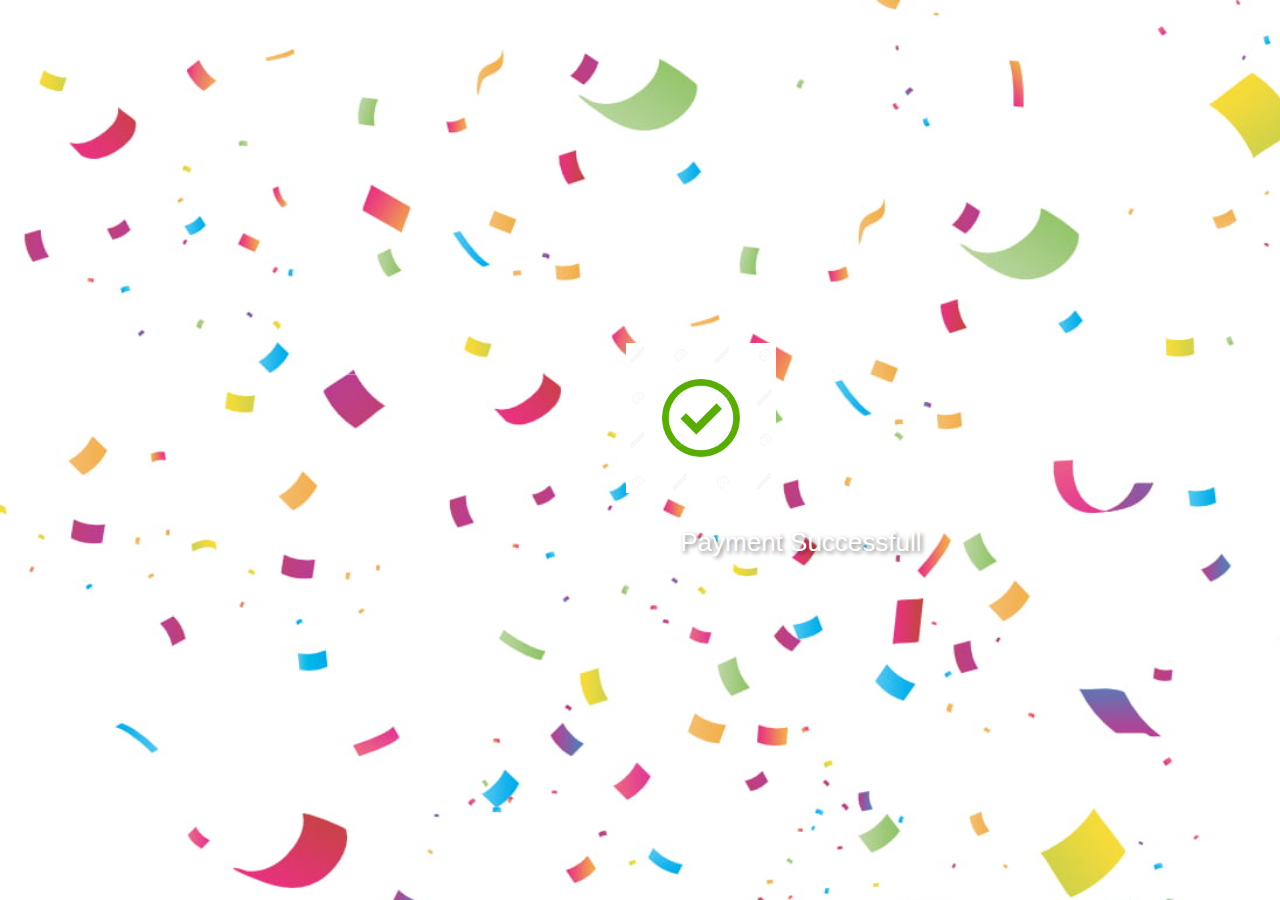
<file: webminds 2/payment.html>
<!DOCTYPE html>
<html lang="en">
<head>
    <meta charset="UTF-8">
    <meta name="viewport" content="width=device-width, initial-scale=1.0">
    <title>Success Page</title>
    <link rel="stylesheet" href="style.css"> <!-- Link to your CSS file -->
</head>
<body>
    <div class="containersuc">
        <div class="tick-mark">
            <img src="green_tick.png" alt="Green Tick Mark" width=" 100px">
        </div>
        <div class="caption2">
            <p>Payment Successfull</p>
        </div>
    </div>
</body>
</html>
</file>
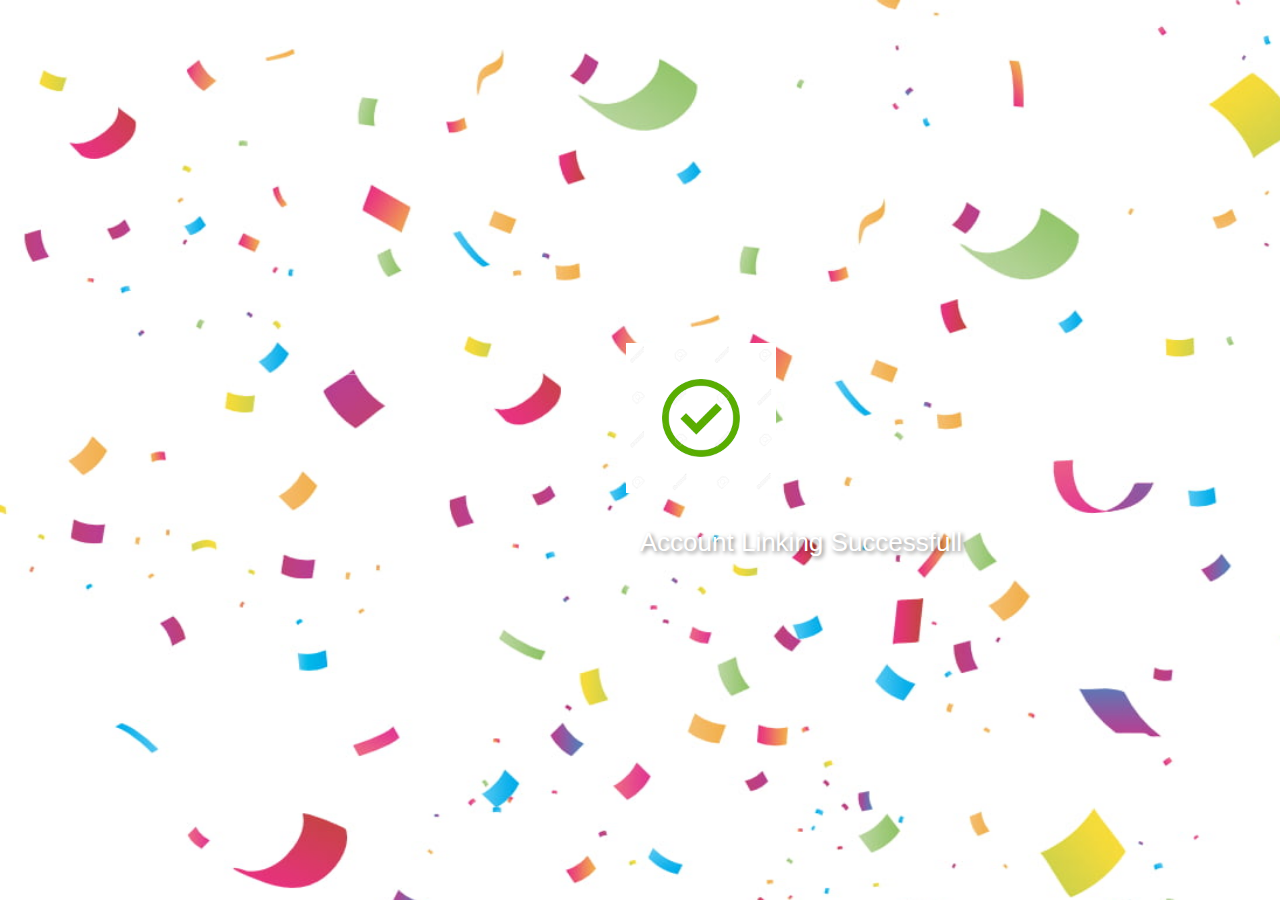
<file: webminds 2/success.html>
<!DOCTYPE html>
<html lang="en">
<head>
    <meta charset="UTF-8">
    <meta name="viewport" content="width=device-width, initial-scale=1.0">
    <title>Success Page</title>
    <link rel="stylesheet" href="style.css"> <!-- Link to your CSS file -->
</head>
<body>
    <div class="containersuc">
        <div class="tick-mark">
            <img src="green_tick.png" alt="Green Tick Mark" width=" 100px">
        </div>
        <div class="caption2">
            <p>Account Linking Successfull</p>
        </div>
    </div>
</body>
</html>
</file>
<file: webminds 2/style.css>
*{
  margin: 0%;
  padding: 0%;
  box-sizing: border-box;
  font-family: sans-serif;
}

html,
body {
  height: 100%;
  width: 74%;
  background-color: #414A95;
  
}

#main {
  position: relative;
  overflow: hidden;
}
header{
  position: relative;
  padding: 0%;
}
nav {
  background-color: #334a94;
  float: left; 
  width: 150px; 
  height: 77vh;
  padding: 0px;
}

.content {
  margin-left: 0px; 
  padding: 0px;  
}


ul {
  list-style-type: none;
  margin: 0;
  padding: 0;
  height: 100%; 
  padding-top: 300%;
}

aside {
  color: #fff;
  width: 200px;
  padding-left: 20px;
  padding-top: 68%;
  height: 150%;   
  background-color: #1d203d;
}

aside a {
  font-size: 12px;
  color: #fff;
  display: block;
  padding: 15px;
  padding-left: 30px;
  text-decoration: none;
  -webkit-tap-highlight-color:transparent;
}

aside a:hover {
  color: #3f5efb;
  background: #fff;
  outline: none;
  position: relative;
  background-color: #fff;
}

aside a i {
  margin-right: 5px;
}

aside a:hover::after {
  position: absolute;
  background-color: transparent;
  bottom: 100%;
  right: 0;
  height: 35px;
  width: 35px;
  box-shadow: 0 20px 0 0 #fff;
}

aside a:hover::before {
  position: absolute;
  background-color: transparent;
  top: 38px;
  right: 0;
  height: 35px;
  width: 35px;
  box-shadow: 0 -20px 0 0 #fff;
}


h3
{
font-size: 30px;
padding-left: 10%;
color: #eee8e8;
margin-left: 7%;
background-color: #1d203d;
width: 200%;
height: 65px;
}
#content>p{
font-size: 20px;
font-family: 'Gill Sans', 'Gill Sans MT', Calibri, 'Trebuchet MS', sans-serif;
color:white;
margin-left: 50%;
margin-top: 7%;

}

.profile{
position: fixed;
top: 20px;
right: 20px;
display: flex;
align-items: center;
}

.profile img{
width: 40px;
height: 40px;
border-radius: 50%;
margin-right: 10px;
}

.profile span{
font-weight: bold;
font-size: 16px;
color: #333;
}

input[type="text"]{
width: 75%;
padding: 10px;
border: 2px solid #ccc;
border-radius: 4px;
box-sizing: border-box;
margin-bottom: 10px;
font-size: 16px;
}

input[type="text"]:focus{
outline: none;
border-color: #007bff;
box-shadow: 0 0 5px rgba(0, 123, 255, 0.5);
}

.container{
width: calc(100% - 200px);
height: 100%;
display: flex;
flex-direction: column;
justify-content: flex-start;
align-items: flex-start;
padding-left: 30%;
}

.box{
align-self: stretch;
height: 72px;
padding: 12px 24px;
padding-left: 30%;
background-color: #fcfcfc;
display: flex;
gap: 10px;
}

.inner-box{
display: flex;
gap: 20px;
}

.image-container{
width: 48px;
height: 48px;
background: #f0f2d5;
border-radius: 8px;
display: flex;
justify-content: center;
align-items: center;
overflow: hidden;
padding-left: 30%;
}


.image-container img{
width: 100%;
height: auto;
padding-left: 0%;
}

.text-container{
display: flex;
flex-direction: column;
justify-content: flex-start;
align-items: flex-start;
padding-left: 30%;
}

.title{
color: #141414;
font-size: 16px;
font-family: sans-serif;
font-weight: 500;
line-height: 24px;
word-wrap: break-word;
padding-left: 60%;

}

.description{
color: #637587;
font-size: 12px;
font-family: sans-serif;
font-weight: 400;
line-height: 16px;
word-wrap: break-word;
padding-left: 10%;

}

.search{
padding-left: 30%;
padding-top:3%;
}
.change{
padding-left: 40%;
padding-top: 2%;
}
h1,h2{
padding-left: 30%;
}
.button{
padding-left: 15%;

}
.text{
padding-top: 20px;
padding-left: 20px;
background-color: white;
width: 500px;
height: 300px;
}
.bn{
padding-top: 10px;
padding-left: 20%;
}
.add{
padding-left: 70%;
padding-top: 10%;

}


.bt{
padding-left: 80%;
}

.container {
  width: 500px;
  border: 1px solid #ccc;
  padding: 20px;
  border-radius: 5px;
  position: relative; 
  left: 350px;
  top: 40px;
  background-color: #f2f2f2;

}

.input-group {
margin-bottom: 10px;
padding-left: 20%;
}

.toggle-eye {
cursor: pointer;
position: absolute; 
top: 50%;
right: 10px; /* Adjust as needed */
transform: translateY(-50%);
width: 20px;
height: 20px;
background-image: url('eye_closed.png'); /* Provide appropriate path */
background-size: cover;
}
.icon {
display: inline-block;
margin: 20px;
padding-left: 70px;
cursor: pointer;
}

.upcoming{
  padding: 40px;
  margin-top: 40px;
  margin-left: 100px;
  padding-left: 50%;

}

.task {
  margin: 10px 0;
}

.task input[type="checkbox"] {
  display: none;
}

.task label {
  display: inline-block;
  background-color: #b58fe8;
  padding: 10px 15px;
  border: 1px solid #000000;
  border-radius: 5px;
  cursor: pointer;
  
}

.task input[type="checkbox"]:checked + label {
  background-color: #4700a4;
  color: #ffffff;
}


.containerrcv {
  display: flex;
  flex-direction: column;
  align-items: center;
  justify-content: center;
  height: 100%;
  padding-left: 50%;
  padding-top: 30%;;
}

.qr-code {
  margin-bottom: 20px;
}

.caption, .upi {
  margin-bottom: 20px;
  border: 2px;
  color: white;
  text-align: center;
}

.buttonsrcv button {
  padding: 10px 20px;
  margin-right: 10px;
  cursor: pointer;
}
.bankicon{
  padding-left: 73%;
  padding-top: 20%;
}
.containersuc {
  display: flex;
  flex-direction: column;
  align-items: center;
  justify-content: center;
  height: 100%;
  width: 200%;
  background-image: url('confetti_background.jpg'); /* Background image for confetti */
  background-size: cover;
}

.tick-mark img {
  width: 150px; /* Adjust the size of the tick mark */
  height: auto;
}

.caption2 {
  margin-top: 20px;
  text-align: center;
  font-size: 24px;
  color: #414141; /* Color of the caption */
  text-shadow: 2px 2px 4px rgba(0, 0, 0, 0.5); /* Text shadow for better readability */
}

.transaction{
  padding-left: 30%;
  padding-top: 20px;
  font-size: 20px;
  font-family: Georgia, 'Times New Roman', Times, serif;
  }

  .table {
    margin: 10px auto;
    width: 70%;
    padding-top: 20px;
}

.table h2 {
    text-align: center;
    
}

#transactionTable {
    width: 80%;
    border-collapse: collapse;
}

#transactionTable th,
#transactionTable td {
    padding: 10px;
    padding-left: 200px;
    text-align: center;
}

#transactionTable thead {
    background-color: rgb(1, 1, 53);
    color: white;
}

#transactionTable tbody tr {
    background-color: #f9f9f9; /* Alternate row background color */
}

#transactionTableBody td.status-completed {
    color: green;
}

#transactionTableBody td.status-failed {
    color: red;
}

#payment-method{
  background-color: #fcfcfc;
  width: 75%;
  height: 40px;
  border: 1px solid #ccc;
  border-radius: 8px;
  padding-left: 20px;
}

#account-number{
  background-color: #fcfcfc;
  width: 75%;
  height: 40px;
  border: 1px solid #ccc;
  border-radius: 8px;

}

.amount{
  display: flex;
  flex-direction: column;
  margin-bottom: 20px;
  padding-left: 100px;
}

label{
  margin-bottom: 5px;
}




#amount{
  background-color: #fcfcfc;
  height: 40px;
  border: 1px solid #ccc;
  border-radius: 8px;
  padding: 8px;
  box-sizing: border-box;
}

#currency{
  background-color: #fcfcfc;
  height: 44px;
  border: 1px solid #ccc;
  border-radius: 8px;
  padding: 8px;
  box-sizing: border-box;
  margin-top: 4 px;
}

.buttonsend{
  margin-top: 20px;
  padding-left: 100px;
  display: flex;
}

button{
  padding: 10px 20px;
  background-color: #3f9cff;
  color: #fff;
  border: none;
  border-radius: 4px;
  cursor: pointer;
  margin-right: 12px;
}

#cancel-button{
  background-color: #dc3545;
  color: #fff;
}


button:hover{
  background-color: #0056b3;
}

.formsend {
  margin-left: 350px; /* Adjust the left margin to add space between the navbar and the form */
  margin-top: 20px;
  padding: 20px;
  border: 1px solid #ccc;

}
.notification {
  position: fixed;
  top: 20px;
  left: 50%;
  transform: translateX(-50%);
  background-color: #f44336;
  color: white;
  padding: 10px 20px;
  border-radius: 5px;
  box-shadow: 0 2px 5px rgba(0, 0, 0, 0.2);
  z-index: 9999; /* Ensure it appears above other elements */
}
input[type="text"]{
  width: 50%;
  height: 48px;
  padding: 10px;
  border: 1px solid #939ee3;
  border-radius: 12px;
  box-sizing: border-box;
  margin-bottom: 10px;
  font-size: 16px;
}

input[type="text"]:focus{
  outline: none;
  border-color: #007bff;
  box-shadow: 0 0 5px rgba(0, 123, 255, 0.5);
}

button{
  width: 200px;
  height: 40px;
  padding: 12px 24px;
  border-radius: 12px;
  background-color: #41a0ff;
  color: #fff;
  font-size: 12px;
  border: none;
}

p{
  color: #ffffff;
  font-size: 26px;
  text-align: justify;
  padding-left: 200px;
  padding-top:10px;
}

h2{
  color: #ffffff;
  padding-left: 450px;
  font-size: 30px;
}
.enable{
  padding-left: 25%;
  width: 200px;
}

.containersec{
  width: 700px;
  height: 100%;
  display: flex;
  flex-direction: column;
  justify-content: flex-start;
  align-items: flex-start;
  padding-left: 380px;
}
.containertran{
  width: 700px;
  height: 150%;
  display: flex;
  flex-direction: column;
  justify-content: flex-start;
  align-items: flex-start;
  padding-left: 380px;
}

.two {
  padding-left: 220px;
  color: white;
}

.box{
  align-self: stretch;
  height: 100px;
  padding: 12px;
  background-color: #fcfcfc;
  display: flex;
  gap: 10px;
}

.inner-box{
  display: flex;
  gap: 10px;
}

.image-container{
  width: 48px;
  height: 48px;
  background: #f0f2d5;
  border-radius: 8px;
  display: flex;
  justify-content: center;
  align-items: center;
  overflow: hidden;
}


.image-container img{
  width: 100%;
  height: auto;
}

.text-container{
  display: flex;
  flex-direction: column;
  justify-content: flex-start;
  align-items: flex-start;
  padding-left: 20px;
}

.title{
  color: #141414;
  font-size: 16px;
  font-family: sans-serif;
  font-weight: 500;
  line-height: 24px;
  word-wrap: break-word;
}

.description{
  color: #637587;
  font-size: 12px;
  font-family: sans-serif;
  font-weight: 400;
  line-height: 16px;
  word-wrap: break-word;

}
.review, .manage{
  padding-left: 39%;

}
</file>
